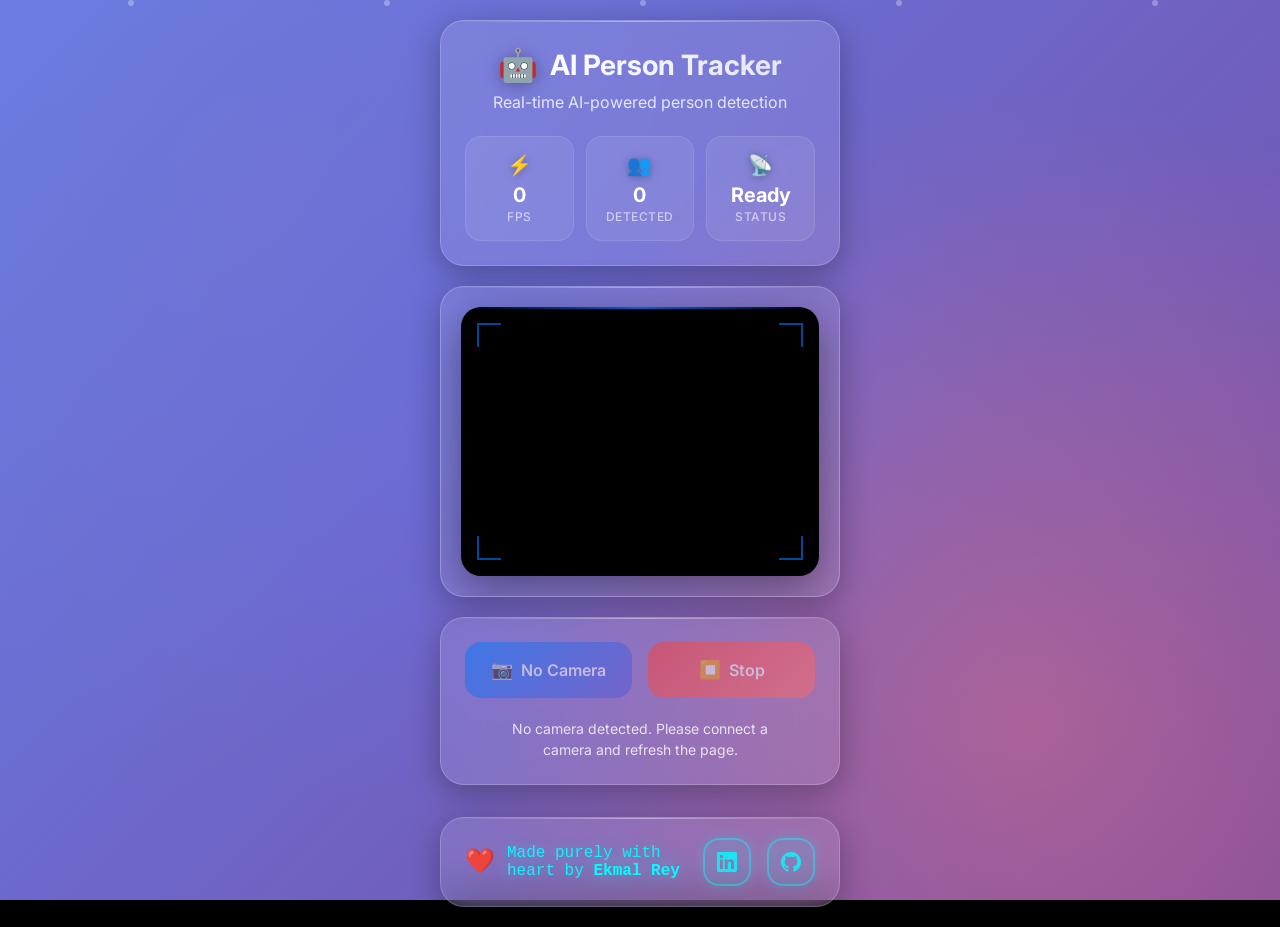
<file: WebApp/index.html>
<!DOCTYPE html>
<html lang="en">
<head>
    <meta charset="UTF-8">
    <meta name="viewport" content="width=device-width, initial-scale=1.0">
    <title>AI Person Tracker</title>
    <link rel="stylesheet" href="styles.css">
    <link href="https://fonts.googleapis.com/css2?family=Inter:wght@300;400;500;600;700&display=swap" rel="stylesheet">
</head>
<body>
    <!-- Background gradient -->
    <div class="bg-gradient"></div>
    
    <!-- Floating particles -->
    <div class="particles">
        <div class="particle"></div>
        <div class="particle"></div>
        <div class="particle"></div>
        <div class="particle"></div>
        <div class="particle"></div>
    </div>

    <!-- Main container -->
    <div class="container">
        <!-- Header with glass effect -->
        <header class="glass-card header-card">
            <div class="header-content">
                <div class="logo">
                    <div class="logo-icon">🤖</div>
                    <h1>AI Person Tracker</h1>
                </div>
                <p class="subtitle">Real-time AI-powered person detection</p>
            </div>
            
            <!-- Stats row -->
            <div class="stats-container">
                <div class="stat-card">
                    <div class="stat-icon">⚡</div>
                    <div class="stat-content">
                        <div class="stat-value" id="fps">0</div>
                        <div class="stat-label">FPS</div>
                    </div>
                </div>
                <div class="stat-card">
                    <div class="stat-icon">👥</div>
                    <div class="stat-content">
                        <div class="stat-value" id="persons">0</div>
                        <div class="stat-label">Detected</div>
                    </div>
                </div>
                <div class="stat-card">
                    <div class="stat-icon">📡</div>
                    <div class="stat-content">
                        <div class="stat-value" id="status">Ready</div>
                        <div class="stat-label">Status</div>
                    </div>
                </div>
            </div>
        </header>

        <!-- Camera section -->
        <main class="camera-section">
            <div class="glass-card camera-card">
                <div class="camera-container">
                    <video id="video" autoplay muted playsinline></video>
                    <canvas id="canvas"></canvas>
                    
                    <!-- Loading overlay -->
                    <div id="loading" class="loading-overlay">
                        <div class="loading-spinner"></div>
                        <p>Initializing AI Camera...</p>
                    </div>                    <!-- Camera overlay UI -->
                    <div class="camera-overlay">
                        <div class="scan-line"></div>
                        <div class="corner-frame top-left"></div>
                        <div class="corner-frame top-right"></div>
                        <div class="corner-frame bottom-left"></div>
                        <div class="corner-frame bottom-right"></div>
                    </div>
                </div>
            </div>
        </main>

        <!-- Controls section -->
        <footer class="controls-section">
            <div class="glass-card controls-card">
                <div class="button-row">
                    <button id="startButton" class="btn btn-primary">
                        <span class="btn-icon">🚀</span>
                        <span>Start Detection</span>
                    </button>
                    <button id="stopButton" class="btn btn-secondary" disabled>
                        <span class="btn-icon">⏹️</span>
                        <span>Stop</span>
                    </button>
                </div>
                <div class="status-text" id="statusText">
                    Tap "Start Detection" to begin AI-powered person tracking
                </div>
            </div>
        </footer>

        <!-- Developer footer -->
        <div class="developer-footer">
            <div class="glass-card footer-card">
                <div class="footer-content">
                    <div class="footer-left">
                        <span class="heart-icon">❤️</span>
                        <span class="footer-text">Made purely with heart by <strong>Ekmal Rey</strong></span>
                    </div>
                    <div class="footer-right">
                        <a href="https://www.linkedin.com/in/ekmalrey" target="_blank" rel="noopener noreferrer" class="social-link linkedin">
                            <svg viewBox="0 0 24 24" width="20" height="20" fill="currentColor">
                                <path d="M20.447 20.452h-3.554v-5.569c0-1.328-.027-3.037-1.852-3.037-1.853 0-2.136 1.445-2.136 2.939v5.667H9.351V9h3.414v1.561h.046c.477-.9 1.637-1.85 3.37-1.85 3.601 0 4.267 2.37 4.267 5.455v6.286zM5.337 7.433c-1.144 0-2.063-.926-2.063-2.065 0-1.138.92-2.063 2.063-2.063 1.14 0 2.064.925 2.064 2.063 0 1.139-.925 2.065-2.064 2.065zm1.782 13.019H3.555V9h3.564v11.452zM22.225 0H1.771C.792 0 0 .774 0 1.729v20.542C0 23.227.792 24 1.771 24h20.451C23.2 24 24 23.227 24 22.271V1.729C24 .774 23.2 0 22.222 0h.003z"/>
                            </svg>
                        </a>
                        <a href="https://github.com/EkmalRey" target="_blank" rel="noopener noreferrer" class="social-link github">
                            <svg viewBox="0 0 24 24" width="20" height="20" fill="currentColor">
                                <path d="M12 0c-6.626 0-12 5.373-12 12 0 5.302 3.438 9.8 8.207 11.387.599.111.793-.261.793-.577v-2.234c-3.338.726-4.033-1.416-4.033-1.416-.546-1.387-1.333-1.756-1.333-1.756-1.089-.745.083-.729.083-.729 1.205.084 1.839 1.237 1.839 1.237 1.07 1.834 2.807 1.304 3.492.997.107-.775.418-1.305.762-1.604-2.665-.305-5.467-1.334-5.467-5.931 0-1.311.469-2.381 1.236-3.221-.124-.303-.535-1.524.117-3.176 0 0 1.008-.322 3.301 1.23.957-.266 1.983-.399 3.003-.404 1.02.005 2.047.138 3.006.404 2.291-1.552 3.297-1.23 3.297-1.30.653 1.653.242 2.874.118 3.176.77.84 1.235 1.911 1.235 3.221 0 4.609-2.807 5.624-5.479 5.921.43.372.823 1.102.823 2.222v3.293c0 .319.192.694.801.576 4.765-1.589 8.199-6.086 8.199-11.386 0-6.627-5.373-12-12-12z"/>
                            </svg>
                        </a>
                    </div>
                </div>
            </div>
        </div>
    </div>

    <script src="script.js"></script>
</body>
</html>
</file>
<file: WebApp/styles.css>
/* Modern Person Tracker - Styles */
:root {
    --primary-color: #007AFF;
    --secondary-color: #5856D6;
    --success-color: #30D158;
    --warning-color: #FF9500;
    --error-color: #FF3B30;
    --text-primary: #FFFFFF;
    --text-secondary: rgba(255, 255, 255, 0.8);
    --text-tertiary: rgba(255, 255, 255, 0.6);
    --glass-bg: rgba(255, 255, 255, 0.1);
    --glass-border: rgba(255, 255, 255, 0.2);
    --glass-shadow: 0 8px 32px rgba(0, 0, 0, 0.3);
    --blur-amount: 20px;
}

* {
    margin: 0;
    padding: 0;
    box-sizing: border-box;
}

body {
    font-family: 'Inter', -apple-system, BlinkMacSystemFont, 'Segoe UI', Roboto, sans-serif;
    min-height: 100vh;
    overflow-x: hidden;
    background: #000;
    color: var(--text-primary);
    position: relative;
}

/* Background gradient */
.bg-gradient {
    position: fixed;
    top: 0;
    left: 0;
    width: 100%;
    height: 100%;
    background: 
        radial-gradient(circle at 20% 20%, rgba(120, 119, 198, 0.4) 0%, transparent 50%),
        radial-gradient(circle at 80% 80%, rgba(255, 118, 117, 0.4) 0%, transparent 50%),
        radial-gradient(circle at 40% 40%, rgba(99, 102, 241, 0.4) 0%, transparent 50%),
        linear-gradient(135deg, #667eea 0%, #764ba2 100%);
    animation: gradientShift 15s ease infinite;
    z-index: -2;
}

@keyframes gradientShift {
    0%, 100% { transform: scale(1) rotate(0deg); }
    50% { transform: scale(1.05) rotate(1deg); }
}

/* Floating particles */
.particles {
    position: fixed;
    top: 0;
    left: 0;
    width: 100%;
    height: 100%;
    pointer-events: none;
    z-index: -1;
}

.particle {
    position: absolute;
    width: 6px;
    height: 6px;
    background: rgba(255, 255, 255, 0.3);
    border-radius: 50%;
    animation: float 20s infinite linear;
}

.particle:nth-child(1) {
    left: 10%;
    animation-delay: 0s;
    animation-duration: 25s;
}

.particle:nth-child(2) {
    left: 30%;
    animation-delay: 5s;
    animation-duration: 20s;
}

.particle:nth-child(3) {
    left: 50%;
    animation-delay: 10s;
    animation-duration: 30s;
}

.particle:nth-child(4) {
    left: 70%;
    animation-delay: 15s;
    animation-duration: 22s;
}

.particle:nth-child(5) {
    left: 90%;
    animation-delay: 20s;
    animation-duration: 28s;
}

@keyframes float {
    0% {
        transform: translateY(100vh) scale(0);
        opacity: 0;
    }
    10% {
        opacity: 1;
    }
    90% {
        opacity: 1;
    }
    100% {
        transform: translateY(-100vh) scale(1);
        opacity: 0;
    }
}

/* Glass card effect */
.glass-card {
    background: var(--glass-bg);
    border: 1px solid var(--glass-border);
    border-radius: 24px;
    backdrop-filter: blur(var(--blur-amount));
    -webkit-backdrop-filter: blur(var(--blur-amount));
    box-shadow: var(--glass-shadow);
    position: relative;
    overflow: hidden;
}

.glass-card::before {
    content: '';
    position: absolute;
    top: 0;
    left: 0;
    right: 0;
    height: 1px;
    background: linear-gradient(90deg, transparent, rgba(255, 255, 255, 0.4), transparent);
}

/* Container */
.container {
    max-width: 440px;
    margin: 0 auto;
    padding: 20px;
    display: flex;
    flex-direction: column;
    min-height: 100vh;
    gap: 20px;
}

/* Header */
.header-card {
    padding: 24px;
    text-align: center;
}

.header-content {
    margin-bottom: 24px;
}

.logo {
    display: flex;
    align-items: center;
    justify-content: center;
    gap: 12px;
    margin-bottom: 8px;
}

.logo-icon {
    font-size: 32px;
    filter: drop-shadow(0 2px 8px rgba(0, 0, 0, 0.3));
}

.header-card h1 {
    font-size: 28px;
    font-weight: 700;
    background: linear-gradient(135deg, #fff 0%, rgba(255, 255, 255, 0.8) 100%);
    -webkit-background-clip: text;
    -webkit-text-fill-color: transparent;
    background-clip: text;
}

.subtitle {
    font-size: 16px;
    color: var(--text-secondary);
    font-weight: 400;
}

/* Stats container */
.stats-container {
    display: grid;
    grid-template-columns: repeat(3, 1fr);
    gap: 12px;
}

.stat-card {
    background: rgba(255, 255, 255, 0.08);
    border: 1px solid rgba(255, 255, 255, 0.1);
    border-radius: 16px;
    padding: 16px 12px;
    text-align: center;
    transition: all 0.3s ease;
}

.stat-card:hover {
    background: rgba(255, 255, 255, 0.12);
    transform: translateY(-2px);
}

.stat-icon {
    font-size: 20px;
    margin-bottom: 8px;
    filter: drop-shadow(0 1px 4px rgba(0, 0, 0, 0.3));
}

.stat-value {
    font-size: 20px;
    font-weight: 700;
    color: var(--text-primary);
    line-height: 1;
}

.stat-label {
    font-size: 12px;
    color: var(--text-tertiary);
    font-weight: 500;
    text-transform: uppercase;
    letter-spacing: 0.5px;
    margin-top: 4px;
}

/* Camera section */
.camera-section {
    flex: 1;
    display: flex;
    align-items: center;
}

.camera-card {
    width: 100%;
    padding: 20px;
    position: relative;
}

.camera-container {
    position: relative;
    width: 100%;
    aspect-ratio: 4/3;
    border-radius: 20px;
    overflow: hidden;
    background: #000;
    box-shadow: 0 12px 40px rgba(0, 0, 0, 0.4);
}

#canvas {
    width: 100%;
    height: 100%;
    object-fit: cover;
    display: block;
}

#video {
    display: none;
}

/* Loading overlay */
.loading-overlay {
    position: absolute;
    top: 0;
    left: 0;
    right: 0;
    bottom: 0;
    background: rgba(0, 0, 0, 0.8);
    display: none;
    flex-direction: column;
    align-items: center;
    justify-content: center;
    gap: 20px;
    color: var(--text-primary);
    backdrop-filter: blur(10px);
}

.loading-spinner {
    width: 48px;
    height: 48px;
    border: 3px solid rgba(255, 255, 255, 0.3);
    border-top: 3px solid var(--primary-color);
    border-radius: 50%;
    animation: spin 1s linear infinite;
}

@keyframes spin {
    0% { transform: rotate(0deg); }
    100% { transform: rotate(360deg); }
}

/* Camera overlay */
.camera-overlay {
    position: absolute;
    top: 0;
    left: 0;
    right: 0;
    bottom: 0;
    pointer-events: none;
}

.scan-line {
    position: absolute;
    top: 0;
    left: 0;
    right: 0;
    height: 2px;
    background: linear-gradient(90deg, transparent, var(--primary-color), transparent);
    animation: scan 3s ease-in-out infinite;
    opacity: 0.8;
}

@keyframes scan {
    0%, 100% {
        transform: translateY(0);
        opacity: 0;
    }
    50% {
        transform: translateY(300px);
        opacity: 1;
    }
}

.corner-frame {
    position: absolute;
    width: 24px;
    height: 24px;
    border: 2px solid var(--primary-color);
    opacity: 0.6;
}

.corner-frame.top-left {
    top: 16px;
    left: 16px;
    border-right: none;
    border-bottom: none;
}

.corner-frame.top-right {
    top: 16px;
    right: 16px;
    border-left: none;
    border-bottom: none;
}

.corner-frame.bottom-left {
    bottom: 16px;
    left: 16px;
    border-right: none;
    border-top: none;
}

.corner-frame.bottom-right {
    bottom: 16px;
    right: 16px;
    border-left: none;
    border-top: none;
}

/* Controls section */
.controls-card {
    padding: 24px;
    text-align: center;
}

.button-row {
    display: flex;
    gap: 16px;
    margin-bottom: 20px;
}

.btn {
    flex: 1;
    display: flex;
    align-items: center;
    justify-content: center;
    gap: 8px;
    padding: 16px 20px;
    border: none;
    border-radius: 16px;
    font-size: 16px;
    font-weight: 600;
    font-family: inherit;
    cursor: pointer;
    transition: all 0.3s ease;
    position: relative;
    overflow: hidden;
    min-height: 56px;
}

.btn::before {
    content: '';
    position: absolute;
    top: 0;
    left: -100%;
    width: 100%;
    height: 100%;
    background: linear-gradient(90deg, transparent, rgba(255, 255, 255, 0.2), transparent);
    transition: left 0.5s ease;
}

.btn:hover::before {
    left: 100%;
}

.btn-primary {
    background: linear-gradient(135deg, var(--primary-color) 0%, var(--secondary-color) 100%);
    color: white;
    box-shadow: 0 8px 24px rgba(0, 122, 255, 0.4);
}

.btn-primary:hover {
    transform: translateY(-2px);
    box-shadow: 0 12px 32px rgba(0, 122, 255, 0.5);
}

.btn-secondary {
    background: linear-gradient(135deg, var(--error-color) 0%, #FF6B6B 100%);
    color: white;
    box-shadow: 0 8px 24px rgba(255, 59, 48, 0.4);
}

.btn-secondary:hover {
    transform: translateY(-2px);
    box-shadow: 0 12px 32px rgba(255, 59, 48, 0.5);
}

.btn:disabled {
    opacity: 0.5;
    cursor: not-allowed;
    transform: none !important;
    box-shadow: none !important;
}

.btn-icon {
    font-size: 18px;
}

.status-text {
    font-size: 14px;
    color: var(--text-secondary);
    line-height: 1.5;
    max-width: 300px;
    margin: 0 auto;
}

/* Developer Footer */
.developer-footer {
    margin-top: auto;
}

.footer-card {
    padding: 20px 24px;
    margin-top: 12px;
}

.footer-content {
    display: flex;
    justify-content: space-between;
    align-items: center;
    font-size: 16px;
}

.footer-left {
    display: flex;
    align-items: center;
    gap: 12px;
    color: rgba(0, 255, 255, 0.95);
    font-weight: bold;
    font-family: 'Courier New', monospace;
}

.heart-icon {
    font-size: 24px;
    animation: heartbeat 2s ease-in-out infinite;
}

@keyframes heartbeat {
    0%, 50%, 100% { transform: scale(1); }
    25%, 75% { transform: scale(1.2); }
}

.footer-text {
    font-weight: 500;
    text-shadow: 0 0 15px rgba(0, 255, 255, 0.4);
}

.footer-text strong {
    color: rgba(0, 255, 255, 1);
    font-weight: bold;
    text-shadow: 0 0 20px rgba(0, 255, 255, 0.6);
}

.footer-right {
    display: flex;
    gap: 16px;
}

.social-link {
    display: flex;
    align-items: center;
    justify-content: center;
    width: 48px;
    height: 48px;
    border-radius: 16px;
    background: rgba(0, 255, 255, 0.1);
    border: 2px solid rgba(0, 255, 255, 0.4);
    color: rgba(0, 255, 255, 0.8);
    text-decoration: none;
    transition: all 0.3s ease;
    box-shadow: 0 0 15px rgba(0, 255, 255, 0.2);
}

.social-link:hover {
    background: rgba(0, 255, 255, 0.2);
    border-color: rgba(0, 255, 255, 0.8);
    color: rgba(0, 255, 255, 1);
    transform: translateY(-3px) scale(1.1);
    box-shadow: 0 0 25px rgba(0, 255, 255, 0.5);
}

.social-link.linkedin:hover {
    background: rgba(0, 119, 181, 0.2);
    border-color: rgba(0, 119, 181, 0.8);
    color: #0077b5;
    box-shadow: 0 0 25px rgba(0, 119, 181, 0.5);
}

.social-link.github:hover {
    background: rgba(255, 255, 255, 0.2);
    border-color: rgba(255, 255, 255, 0.8);
    color: #fff;
    box-shadow: 0 0 25px rgba(255, 255, 255, 0.3);
}

.social-link svg {
    transition: transform 0.3s ease;
}

.social-link:hover svg {
    transform: scale(1.2);
}

/* Responsive design */
@media (max-width: 480px) {
    .container {
        padding: 16px;
        gap: 16px;
    }
    
    .header-card {
        padding: 20px;
    }
    
    .logo-icon {
        font-size: 28px;
    }
    
    .header-card h1 {
        font-size: 24px;
    }
    
    .subtitle {
        font-size: 14px;
    }
    
    .stats-container {
        gap: 8px;
    }
    
    .stat-card {
        padding: 12px 8px;
    }
    
    .stat-value {
        font-size: 18px;
    }
    
    .camera-card {
        padding: 16px;
    }
    
    .controls-card {
        padding: 20px;
    }
    
    .button-row {
        flex-direction: column;
        gap: 12px;
    }
    
    .btn {
        padding: 14px 18px;
        font-size: 15px;
    }
    
    /* Footer responsive styles */
    .footer-content {
        flex-direction: column;
        gap: 12px;
        text-align: center;
    }
    
    .footer-left {
        font-size: 14px;
    }
    
    .social-link {
        width: 40px;
        height: 40px;
    }
    
    .social-link svg {
        width: 18px;
        height: 18px;
    }
}

@media (max-width: 360px) {
    .container {
        padding: 12px;
    }
    
    .stats-container {
        grid-template-columns: 1fr;
        gap: 8px;
    }
    
    .stat-card {
        display: flex;
        align-items: center;
        gap: 12px;
        text-align: left;
        padding: 12px 16px;
    }
    
    .stat-content {
        display: flex;
        align-items: center;
        gap: 8px;
    }
    
    .stat-value {
        font-size: 16px;
    }
    
    .stat-label {
        font-size: 11px;
    }
    
    .footer-card {
        padding: 14px 16px;
    }
    
    .footer-left {
        font-size: 12px;
    }
}
</file>
